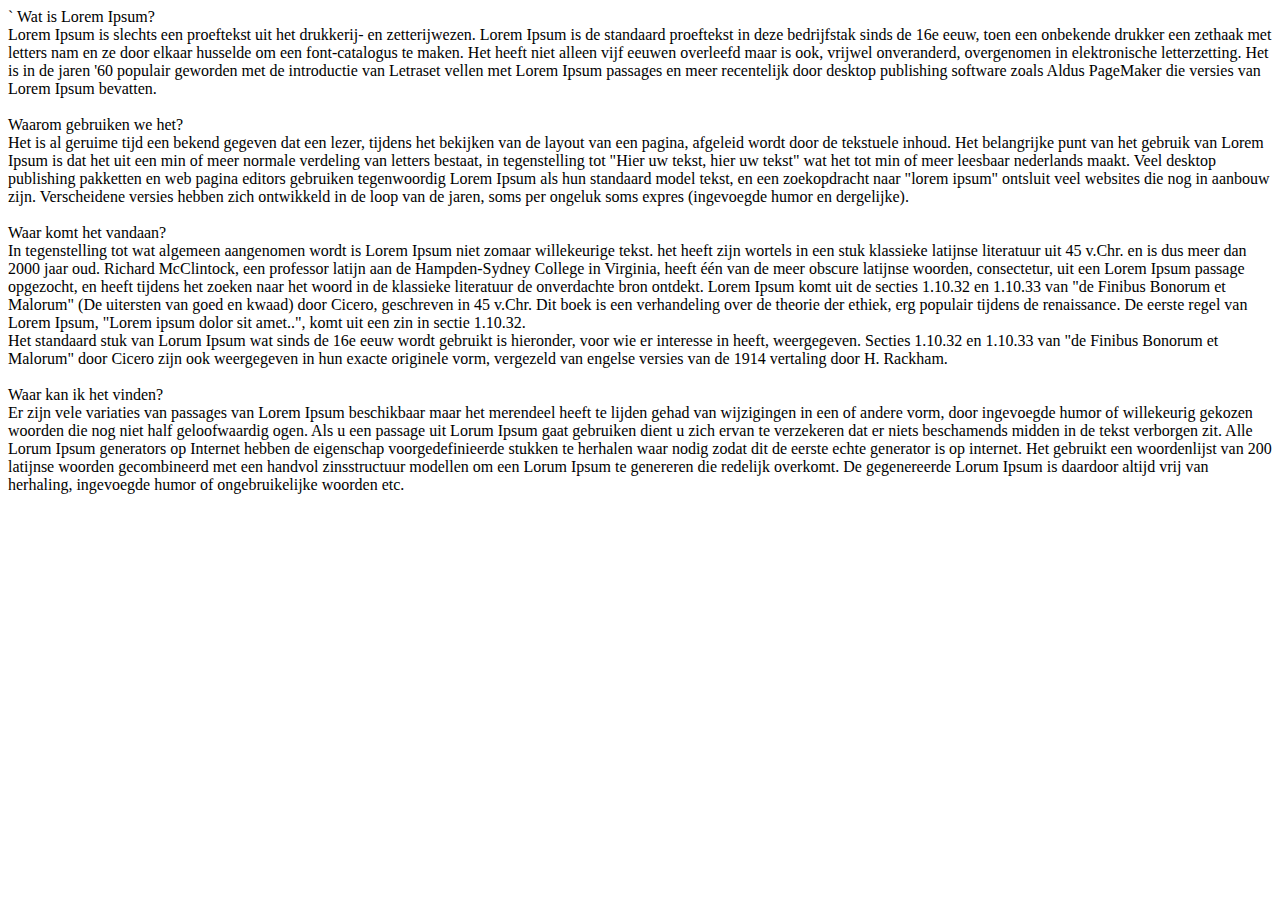
<file: Krantenartikel/index.html>
<!DOCTYPE html>
<html>
<head>
  <title>Title of the document</title>
</head>
` 
<body>

  Wat is Lorem Ipsum?<br>
  Lorem Ipsum is slechts een proeftekst uit het drukkerij- en zetterijwezen. Lorem Ipsum is de standaard proeftekst in deze bedrijfstak sinds de 16e eeuw, toen een onbekende drukker een zethaak met letters nam en ze door elkaar husselde om een font-catalogus te maken. 
  Het heeft niet alleen vijf eeuwen overleefd maar is ook, vrijwel onveranderd, overgenomen in elektronische letterzetting. 
  Het is in de jaren '60 populair geworden met de introductie van Letraset vellen met Lorem Ipsum passages en meer recentelijk door desktop publishing software zoals Aldus PageMaker die versies van Lorem Ipsum bevatten.<br>
  <br>
  Waarom gebruiken we het?<br>
  Het is al geruime tijd een bekend gegeven dat een lezer, tijdens het bekijken van de layout van een pagina, afgeleid wordt door de tekstuele inhoud. 
  Het belangrijke punt van het gebruik van Lorem Ipsum is dat het uit een min of meer normale verdeling van letters bestaat, in tegenstelling tot "Hier uw tekst, hier uw tekst" wat het tot min of meer leesbaar nederlands maakt. 
  Veel desktop publishing pakketten en web pagina editors gebruiken tegenwoordig Lorem Ipsum als hun standaard model tekst, en een zoekopdracht naar "lorem ipsum" ontsluit veel websites die nog in aanbouw zijn. 
  Verscheidene versies hebben zich ontwikkeld in de loop van de jaren, soms per ongeluk soms expres (ingevoegde humor en dergelijke).<br>
  <br>
  Waar komt het vandaan?<br>
  In tegenstelling tot wat algemeen aangenomen wordt is Lorem Ipsum niet zomaar willekeurige tekst. 
  het heeft zijn wortels in een stuk klassieke latijnse literatuur uit 45 v.Chr. en is dus meer dan 2000 jaar oud. 
  Richard McClintock, een professor latijn aan de Hampden-Sydney College in Virginia, heeft één van de meer obscure latijnse woorden, consectetur, uit een Lorem Ipsum passage opgezocht, en heeft tijdens het zoeken naar het woord in de klassieke literatuur de onverdachte bron ontdekt. 
  Lorem Ipsum komt uit de secties 1.10.32 en 1.10.33 van "de Finibus Bonorum et Malorum" (De uitersten van goed en kwaad) door Cicero, geschreven in 45 v.Chr. Dit boek is een verhandeling over de theorie der ethiek, erg populair tijdens de renaissance. 
  De eerste regel van Lorem Ipsum, "Lorem ipsum dolor sit amet..", komt uit een zin in sectie 1.10.32.<br>
  Het standaard stuk van Lorum Ipsum wat sinds de 16e eeuw wordt gebruikt is hieronder, voor wie er interesse in heeft, weergegeven. 
  Secties 1.10.32 en 1.10.33 van "de Finibus Bonorum et Malorum" door Cicero zijn ook weergegeven in hun exacte originele vorm, vergezeld van engelse versies van de 1914 vertaling door H. Rackham.<br>
  <br>
  Waar kan ik het vinden?<br>
  Er zijn vele variaties van passages van Lorem Ipsum beschikbaar maar het merendeel heeft te lijden gehad van wijzigingen in een of andere vorm, door ingevoegde humor of willekeurig gekozen woorden die nog niet half geloofwaardig ogen. Als u een passage uit Lorum Ipsum gaat gebruiken dient u zich ervan te verzekeren dat er niets beschamends midden in de tekst verborgen zit. Alle Lorum Ipsum generators op Internet hebben de eigenschap voorgedefinieerde stukken te herhalen waar nodig zodat dit de eerste echte generator is op internet. Het gebruikt een woordenlijst van 200 latijnse woorden gecombineerd met een handvol zinsstructuur modellen om een Lorum Ipsum te genereren die redelijk overkomt. De gegenereerde Lorum Ipsum is daardoor altijd vrij van herhaling, ingevoegde humor of ongebruikelijke woorden etc.<br>
</body>

</html>
</file>
